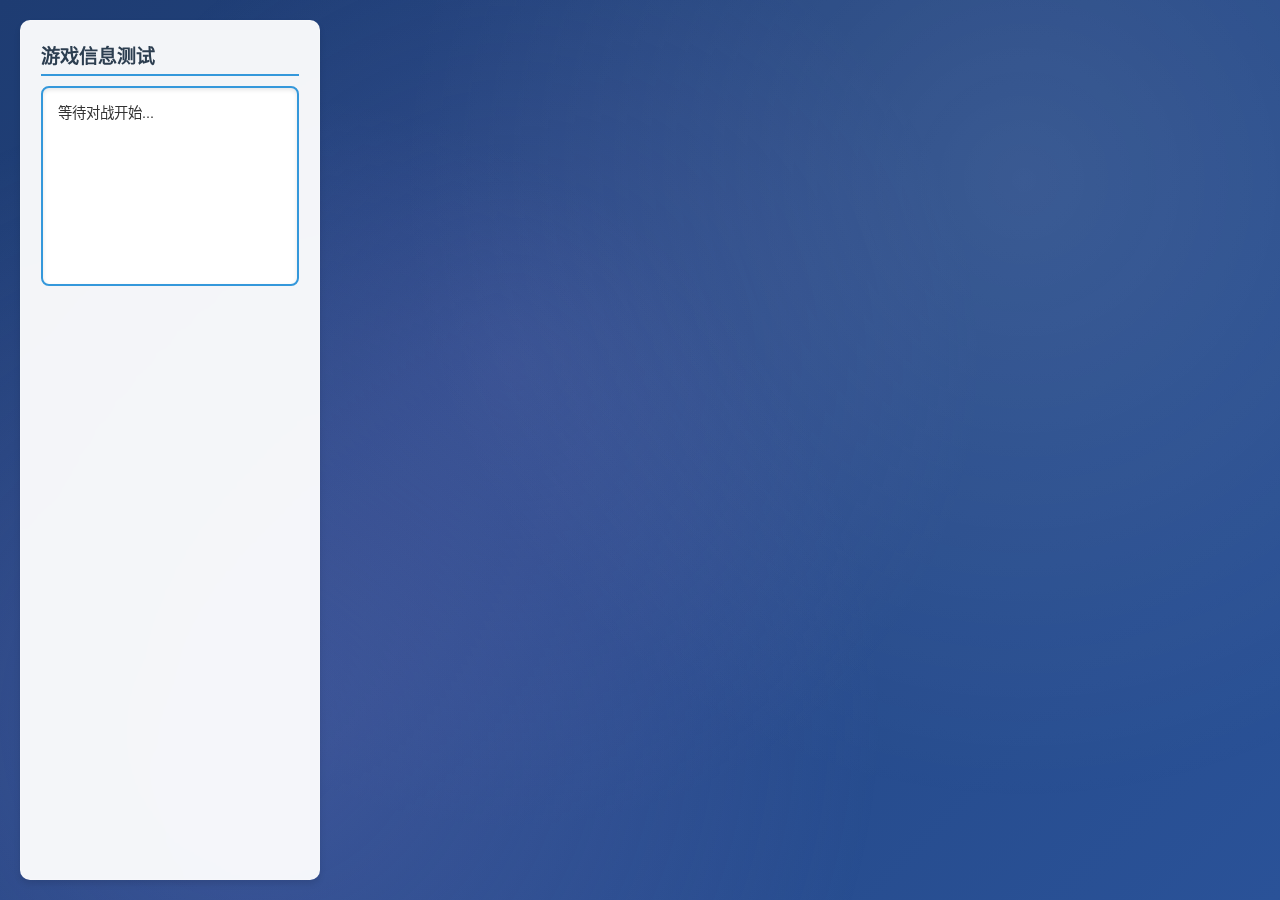
<file: test_scroll.html>
<!DOCTYPE html>
<html lang="zh-CN">
<head>
    <meta charset="UTF-8">
    <meta name="viewport" content="width=device-width, initial-scale=1.0">
    <title>滚动测试</title>
    <link rel="stylesheet" href="static/css/style.css">
</head>
<body>
    <div class="container">
        <div class="main-content">
            <div class="info-panel">
                <div class="panel-section">
                    <h3>游戏信息测试</h3>
                    <div id="battle-log" class="battle-log">
                        <p>等待对战开始...</p>
                    </div>
                </div>
            </div>
        </div>
    </div>

    <script>
        // 测试滚动功能
        const battleLog = document.getElementById('battle-log');
        let counter = 1;

        // 每秒添加一条测试消息
        setInterval(() => {
            const entry = document.createElement('div');
            entry.className = 'log-entry';
            entry.textContent = `${new Date().toLocaleTimeString()} 测试消息 ${counter++}`;
            
            // 如果是第一条消息，清空默认文本
            if (battleLog.innerHTML.includes('等待对战开始')) {
                battleLog.innerHTML = '';
            }
            
            battleLog.appendChild(entry);
            
            // 自动滚动到底部
            battleLog.scrollTop = battleLog.scrollHeight;
        }, 1000);
    </script>
</body>
</html>
</file>
<file: static/css/style.css>
/* 全局样式 */
* {
    margin: 0;
    padding: 0;
    box-sizing: border-box;
}

body {
    font-family: 'Microsoft YaHei', Arial, sans-serif;
    background: linear-gradient(135deg, #1e3c72 0%, #2a5298 25%, #667eea 50%, #764ba2 75%, #667eea 100%);
    background-size: 400% 400%;
    animation: gradientShift 15s ease infinite;
    min-height: 100vh;
    color: #333;
}

@keyframes gradientShift {
    0% {
        background-position: 0% 50%;
    }
    50% {
        background-position: 100% 50%;
    }
    100% {
        background-position: 0% 50%;
    }
}

/* 添加现代化的背景纹理 */
body::before {
    content: '';
    position: fixed;
    top: 0;
    left: 0;
    width: 100%;
    height: 100%;
    background: 
        radial-gradient(circle at 20% 80%, rgba(120, 119, 198, 0.3) 0%, transparent 50%),
        radial-gradient(circle at 80% 20%, rgba(255, 255, 255, 0.1) 0%, transparent 50%),
        radial-gradient(circle at 40% 40%, rgba(120, 119, 198, 0.2) 0%, transparent 50%);
    pointer-events: none;
    z-index: -1;
}

.container {
    max-width: 1400px;
    margin: 0 auto;
    padding: 20px;
    display: flex;
    flex-direction: column;
    height: 100vh;
    overflow: hidden;
}

.header {
    flex-shrink: 0;
    background: rgba(255, 255, 255, 0.95);
    padding: 15px 20px;
    border-radius: 10px;
    margin-bottom: 20px;
    box-shadow: 0 4px 6px rgba(0, 0, 0, 0.1);
}

.status-bar {
    display: flex;
    justify-content: space-between;
    font-size: 0.9em;
    color: #666;
}

/* 右侧信息面板优化 */
.info-panel {
    background: rgba(255, 255, 255, 0.95);
    border-radius: 10px;
    padding: 20px;
    box-shadow: 0 4px 6px rgba(0, 0, 0, 0.1);
    height: 100%;
    display: flex;
    flex-direction: column;
    overflow: hidden;
}

.info-panel .panel-section {
    margin-bottom: 15px;
}

.info-panel .panel-section:first-child {
    flex-shrink: 0;
}

.info-panel .panel-section:nth-child(2),
.info-panel .panel-section:nth-child(3) {
    flex: 0 0 auto;
    display: flex;
    flex-direction: column;
    min-height: 0;
    max-height: 200px;
}

.info-panel .panel-section:last-child {
    margin-bottom: 0;
}

.info-panel .panel-section h3 {
    margin-bottom: 10px;
    flex-shrink: 0;
}

.info-panel .stats {
    flex-shrink: 0;
}


/* 顶部标题栏 */
.header {
    background: rgba(255, 255, 255, 0.95);
    padding: 20px;
    border-radius: 10px;
    margin-bottom: 20px;
    box-shadow: 0 4px 6px rgba(0, 0, 0, 0.1);
}

.header h1 {
    text-align: center;
    color: #2c3e50;
    font-size: 2.5em;
    margin-bottom: 10px;
}

.status-bar {
    display: flex;
    justify-content: space-between;
    font-size: 0.9em;
    color: #666;
}

/* 主要内容区域 */
.main-content {
    display: grid;
    grid-template-columns: 300px 1fr 300px;
    gap: 20px;
    flex: 1;
    height: calc(100vh - 40px);
    align-items: stretch;
}

/* 左侧控制面板 */
.control-panel {
    background: rgba(255, 255, 255, 0.95);
    backdrop-filter: blur(10px);
    border: 1px solid rgba(255, 255, 255, 0.2);
    border-radius: 16px;
    padding: 20px;
    padding-bottom: 30px;
    box-shadow: 
        0 8px 32px rgba(0, 0, 0, 0.1),
        0 2px 8px rgba(0, 0, 0, 0.05),
        inset 0 1px 0 rgba(255, 255, 255, 0.5);
    height: 100%;
    display: flex;
    flex-direction: column;
    justify-content: space-between;
}

/* 中间棋盘区域 */
.chess-board-section {
    display: flex;
    flex-direction: column;
    align-items: center;
    justify-content: center;
    background: rgba(255, 255, 255, 0.95);
    backdrop-filter: blur(10px);
    border: 1px solid rgba(255, 255, 255, 0.2);
    border-radius: 16px;
    padding: 20px;
    padding-bottom: 30px;
    box-shadow: 
        0 8px 32px rgba(0, 0, 0, 0.1),
        0 2px 8px rgba(0, 0, 0, 0.05),
        inset 0 1px 0 rgba(255, 255, 255, 0.5);
    height: 100%;
}

/* 右侧信息面板 */
.info-panel {
    background: rgba(255, 255, 255, 0.95);
    backdrop-filter: blur(10px);
    border: 1px solid rgba(255, 255, 255, 0.2);
    border-radius: 16px;
    padding: 20px;
    box-shadow: 
        0 8px 32px rgba(0, 0, 0, 0.1),
        0 2px 8px rgba(0, 0, 0, 0.05),
        inset 0 1px 0 rgba(255, 255, 255, 0.5);
    height: 100%;
    display: flex;
    flex-direction: column;
    overflow: hidden;
}

.control-panel .panel-section:last-child {
    margin-top: auto;
    margin-bottom: 0;
}

.panel-section {
    margin-bottom: 25px;
}

.panel-section h3 {
    color: #2c3e50;
    margin-bottom: 15px;
    font-size: 1.2em;
    border-bottom: 2px solid #3498db;
    padding-bottom: 5px;
}

.player-config {
    background: #f8f9fa;
    padding: 15px;
    border-radius: 8px;
    margin-bottom: 15px;
}

.player-config h4 {
    color: #e74c3c;
    margin-bottom: 10px;
}

.player-config:last-child h4 {
    color: #2c3e50;
}

.model-select, .api-input, .name-input, .url-input {
    width: 100%;
    padding: 8px 12px;
    margin-bottom: 8px;
    border: 1px solid #ddd;
    border-radius: 4px;
    font-size: 0.9em;
}

.control-buttons {
    display: flex;
    flex-direction: column;
    gap: 10px;
    margin-bottom: 15px;
}

.btn {
    padding: 12px 20px;
    border: none;
    border-radius: 6px;
    cursor: pointer;
    font-size: 1em;
    font-weight: bold;
    transition: all 0.3s ease;
}

.btn-primary {
    background: #3498db;
    color: white;
}

.btn-primary:hover:not(:disabled) {
    background: #2980b9;
}

.btn-secondary {
    background: #95a5a6;
    color: white;
}

.btn-secondary:hover:not(:disabled) {
    background: #7f8c8d;
}

.btn-warning {
    background: #f39c12;
    color: white;
}

.btn-warning:hover:not(:disabled) {
    background: #e67e22;
}

.btn:disabled {
    opacity: 0.6;
    cursor: not-allowed;
}

.stats {
    background: #f8f9fa;
    padding: 15px;
    border-radius: 8px;
    max-height: 120px;
    overflow-y: auto;
}

.stat-item {
    display: flex;
    justify-content: space-between;
    margin-bottom: 8px;
}

.stat-label {
    color: #666;
}

.stat-value {
    font-weight: bold;
    color: #2c3e50;
}

/* 中间棋盘区域 */
.chess-board-section {
    display: flex;
    flex-direction: column;
    align-items: center;
    justify-content: center;
    background: rgba(255, 255, 255, 0.95);
    border-radius: 10px;
    padding: 20px;
    padding-bottom: 30px;
    box-shadow: 0 4px 6px rgba(0, 0, 0, 0.1);
    height: 100%;
}

.current-player-info {
    margin-bottom: 20px;
    text-align: center;
}

#current-player-text {
    font-size: 24px;
    font-weight: bold;
    color: #2c3e50;
    background: rgba(255, 255, 255, 0.9);
    padding: 12px 24px;
    border-radius: 25px;
    border: 2px solid #3498db;
    box-shadow: 0 2px 4px rgba(0, 0, 0, 0.1);
    transition: all 0.3s ease;
}

#current-player-text.red-turn {
    border-color: #e74c3c;
    color: #e74c3c;
}

#current-player-text.black-turn {
    border-color: #2c3e50;
    color: #2c3e50;
}

.board-container {
    position: relative;
    margin-bottom: 20px;
}

.player-info {
    display: flex;
    justify-content: space-between;
    align-items: center;
    padding: 10px 15px;
    margin: 10px 0;
    border-radius: 8px;
    background: #f8f9fa;
    min-width: 480px;
}

.player-black {
    border-left: 4px solid #2c3e50;
}

.player-red {
    border-left: 4px solid #e74c3c;
}

.player-name {
    font-weight: bold;
    font-size: 1.1em;
}

.player-time {
    font-family: 'Courier New', monospace;
    font-size: 1.2em;
    color: #666;
}

.thinking-indicator {
    position: absolute;
    right: 15px;
    background: #3498db;
    color: white;
    padding: 5px 10px;
    border-radius: 15px;
    font-size: 0.8em;
    animation: pulse 1.5s infinite;
}

@keyframes pulse {
    0% { opacity: 1; }
    50% { opacity: 0.5; }
    100% { opacity: 1; }
}

#chess-board {
    border: 3px solid #8B4513;
    border-radius: 8px;
    background: #F5DEB3;
    box-shadow: 0 4px 8px rgba(0, 0, 0, 0.2);
}

.last-move-info {
    background: #e8f4f8;
    padding: 10px 20px;
    border-radius: 6px;
    border-left: 4px solid #3498db;
    font-weight: bold;
    color: #2c3e50;
}

/* 右侧信息面板 */
.info-panel {
    background: rgba(255, 255, 255, 0.95);
    border-radius: 10px;
    padding: 20px;
    box-shadow: 0 4px 6px rgba(0, 0, 0, 0.1);
    height: 100%;
    display: flex;
    flex-direction: column;
}

.info-panel .panel-section {
    margin-bottom: 15px;
}

.info-panel .panel-section:first-child {
    flex-shrink: 0;
}

.info-panel .panel-section:nth-child(2),
.info-panel .panel-section:nth-child(3) {
    flex: 0 0 auto;
    display: flex;
    flex-direction: column;
    min-height: 0;
    max-height: 200px;
}

.info-panel .panel-section:last-child {
    margin-bottom: 0;
}

.info-panel .panel-section h3 {
    margin-bottom: 10px;
    flex-shrink: 0;
}

.info-panel .stats {
    flex-shrink: 0;
}


.thinking-content {
    background: #f8f9fa;
    padding: 15px;
    border-radius: 8px;
    height: 150px;
    max-height: 150px;
    overflow-y: auto;
    font-size: 0.9em;
    line-height: 1.4;
    border: 1px solid #e0e0e0;
    font-family: 'Courier New', monospace;
    flex-shrink: 0;
}

.thinking-content::-webkit-scrollbar {
    width: 8px;
}

.thinking-content::-webkit-scrollbar-track {
    background: #f1f1f1;
    border-radius: 4px;
}

.thinking-content::-webkit-scrollbar-thumb {
    background: #c1c1c1;
    border-radius: 4px;
}

.thinking-content::-webkit-scrollbar-thumb:hover {
    background: #a8a8a8;
}

.thinking-item {
    margin-bottom: 10px;
    padding: 8px;
    background: rgba(255, 255, 255, 0.7);
    border-radius: 4px;
    border-left: 3px solid #3498db;
}

.thinking-item.red-thinking {
    border-left-color: #e74c3c;
}

.thinking-item.black-thinking {
    border-left-color: #2c3e50;
}

.thinking-timestamp {
    font-size: 0.8em;
    color: #666;
    margin-bottom: 4px;
}

.thinking-text {
    white-space: pre-wrap;
    word-wrap: break-word;
}

.evaluation {
    background: #f8f9fa;
    padding: 15px;
    border-radius: 8px;
}

.eval-bar {
    width: 100%;
    height: 20px;
    background: #ecf0f1;
    border-radius: 10px;
    overflow: hidden;
    margin-bottom: 10px;
}

.eval-fill {
    height: 100%;
    background: linear-gradient(90deg, #e74c3c 0%, #f39c12 50%, #27ae60 100%);
    transition: width 0.5s ease;
}

.eval-text {
    display: flex;
    justify-content: space-between;
    align-items: center;
}

.eval-value {
    font-weight: bold;
    font-size: 1.2em;
}

/* 底部面板 */
.bottom-panel {
    display: grid;
    grid-template-columns: 1fr 1fr 1fr;
    gap: 20px;
    background: rgba(255, 255, 255, 0.95);
    border-radius: 10px;
    padding: 20px;
    box-shadow: 0 4px 6px rgba(0, 0, 0, 0.1);
}

.move-history, .battle-log, .game-result {
    background: #f8f9fa;
    padding: 15px;
    border-radius: 8px;
    height: 180px;
    max-height: 180px;
    overflow-y: auto;
    font-size: 0.9em;
    line-height: 1.4;
    border: 2px solid #e0e0e0;
}

/* 游戏信息区域特殊样式 */
.battle-log {
    background: #ffffff;
    border: 2px solid #3498db;
    box-shadow: inset 0 2px 4px rgba(0, 0, 0, 0.1);
    position: relative;
    transition: all 0.3s ease;
    height: 200px;
    max-height: 200px;
    overflow-y: auto;
    padding: 15px;
    border-radius: 8px;
    font-size: 0.9em;
    line-height: 1.4;
}

.battle-log:hover {
    border-color: #2980b9;
    box-shadow: inset 0 2px 4px rgba(0, 0, 0, 0.15), 0 0 8px rgba(52, 152, 219, 0.3);
}

/* 美观的滚动条样式 - 适配多浏览器 */
.battle-log {
    scrollbar-width: thin;
    scrollbar-color: #3498db #f1f1f1;
}

.battle-log::-webkit-scrollbar {
    width: 14px;
}

.battle-log::-webkit-scrollbar-track {
    background: linear-gradient(to bottom, #f8f9fa, #e9ecef);
    border-radius: 8px;
    border: 1px solid #dee2e6;
}

.battle-log::-webkit-scrollbar-thumb {
    background: linear-gradient(to bottom, #3498db, #2980b9);
    border-radius: 8px;
    border: 2px solid #f8f9fa;
    box-shadow: inset 0 1px 2px rgba(0, 0, 0, 0.1);
    transition: all 0.3s ease;
}

.battle-log::-webkit-scrollbar-thumb:hover {
    background: linear-gradient(to bottom, #2980b9, #1f5f8b);
    box-shadow: inset 0 1px 2px rgba(0, 0, 0, 0.2);
}

.battle-log::-webkit-scrollbar-thumb:active {
    background: linear-gradient(to bottom, #1f5f8b, #174a6b);
}

.battle-log::-webkit-scrollbar-corner {
    background: #f8f9fa;
}

/* 滚动指示器 */
.battle-log::after {
    content: '';
    position: absolute;
    bottom: 10px;
    right: 20px;
    width: 8px;
    height: 8px;
    background: #3498db;
    border-radius: 50%;
    opacity: 0;
    transition: opacity 0.3s ease;
    pointer-events: none;
}

.battle-log.has-new-content::after {
    opacity: 1;
    animation: pulse-indicator 2s ease-in-out;
}

@keyframes pulse-indicator {
    0%, 100% { opacity: 1; transform: scale(1); }
    50% { opacity: 0.5; transform: scale(1.2); }
}

/* 日志条目样式优化 */
.battle-log .log-entry {
    padding: 8px 12px;
    margin: 2px 0;
    border-radius: 4px;
    background: rgba(52, 152, 219, 0.05);
    border-left: 3px solid #3498db;
    transition: all 0.2s ease;
    font-family: 'Consolas', 'Monaco', 'Courier New', monospace;
    font-size: 0.9em;
    line-height: 1.4;
}

.battle-log .log-entry:hover {
    background: rgba(52, 152, 219, 0.1);
    transform: translateX(2px);
}

.battle-log .log-entry:last-child {
    background: rgba(52, 152, 219, 0.15);
    font-weight: 500;
}

.move-item {
    padding: 5px 0;
    border-bottom: 1px solid #eee;
}

.move-item:last-child {
    border-bottom: none;
}

.move-number {
    font-weight: bold;
    color: #3498db;
    margin-right: 10px;
}

.log-entry {
    padding: 8px 0;
    border-bottom: 1px solid #eee;
}

.log-entry:last-child {
    border-bottom: none;
}

.log-time {
    color: #666;
    font-size: 0.8em;
}

.log-player {
    font-weight: bold;
    color: #2c3e50;
}

.log-move {
    color: #3498db;
    font-family: 'Courier New', monospace;
}

/* 加载遮罩 */
.loading-overlay {
    position: fixed;
    top: 0;
    left: 0;
    width: 100%;
    height: 100%;
    background: rgba(0, 0, 0, 0.7);
    display: flex;
    justify-content: center;
    align-items: center;
    z-index: 1000;
}

.loading-content {
    background: white;
    padding: 40px;
    border-radius: 10px;
    text-align: center;
}

.spinner {
    width: 40px;
    height: 40px;
    border: 4px solid #f3f3f3;
    border-top: 4px solid #3498db;
    border-radius: 50%;
    animation: spin 1s linear infinite;
    margin: 0 auto 20px;
}

@keyframes spin {
    0% { transform: rotate(0deg); }
    100% { transform: rotate(360deg); }
}

/* 响应式设计 */
@media (max-width: 1200px) {
    .main-content {
        grid-template-columns: 250px 1fr 250px;
    }
}

@media (max-width: 1000px) {
    .main-content {
        grid-template-columns: 1fr;
        grid-template-rows: auto auto auto;
    }
    
    .control-panel, .info-panel {
        order: 2;
    }
    
    .chess-board-section {
        order: 1;
    }
    
    .bottom-panel {
        grid-template-columns: 1fr;
    }
}

@media (max-width: 600px) {
    .container {
        padding: 10px;
    }
    
    .header h1 {
        font-size: 1.8em;
    }
    
    .status-bar {
        flex-direction: column;
        gap: 5px;
    }
    
    #chess-board {
        width: 100%;
        height: auto;
    }
    
    .player-info {
        min-width: auto;
    }
}

/* 特殊状态样式 */
.game-over {
    opacity: 0.8;
}

.winner-highlight {
    background: #d4edda !important;
    border-color: #27ae60 !important;
}

.error-state {
    background: #f8d7da !important;
    border-color: #e74c3c !important;
}

.thinking-active {
    background: #e3f2fd !important;
}
</file>
